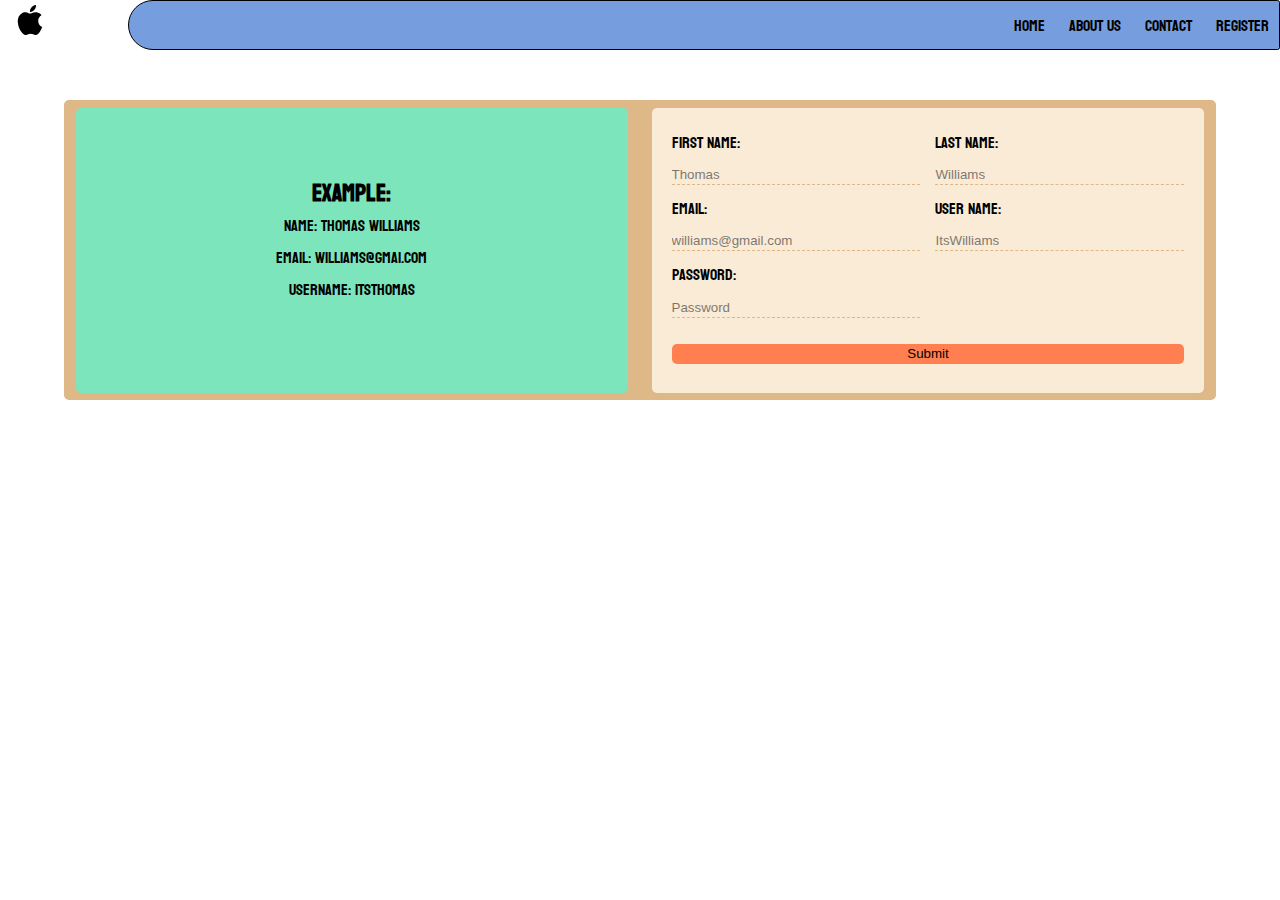
<file: register.html>
<html lang="en">
<head>
    <meta charset="UTF-8">
    <meta http-equiv="X-UA-Compatible" content="IE=edge">
    <meta name="viewport" content="width=device-width, initial-scale=1.0">
    <title>Login</title>
    <link rel="stylesheet" href="register.css">
</head>
<body>
    <div class="menuContainer">
        <div class="logo">
            <a href="./index.html"><svg xmlns="http://www.w3.org/2000/svg" xmlns:xlink="http://www.w3.org/1999/xlink" version="1.1" id="Capa_1" x="0px" y="0px" viewBox="0 0 22.773 22.773" style="enable-background:new 0 0 22.773 22.773;" xml:space="preserve">
                <g>
                    <g>
                        <path d="M15.769,0c0.053,0,0.106,0,0.162,0c0.13,1.606-0.483,2.806-1.228,3.675c-0.731,0.863-1.732,1.7-3.351,1.573    c-0.108-1.583,0.506-2.694,1.25-3.561C13.292,0.879,14.557,0.16,15.769,0z"/>
                        <path d="M20.67,16.716c0,0.016,0,0.03,0,0.045c-0.455,1.378-1.104,2.559-1.896,3.655c-0.723,0.995-1.609,2.334-3.191,2.334    c-1.367,0-2.275-0.879-3.676-0.903c-1.482-0.024-2.297,0.735-3.652,0.926c-0.155,0-0.31,0-0.462,0    c-0.995-0.144-1.798-0.932-2.383-1.642c-1.725-2.098-3.058-4.808-3.306-8.276c0-0.34,0-0.679,0-1.019    c0.105-2.482,1.311-4.5,2.914-5.478c0.846-0.52,2.009-0.963,3.304-0.765c0.555,0.086,1.122,0.276,1.619,0.464    c0.471,0.181,1.06,0.502,1.618,0.485c0.378-0.011,0.754-0.208,1.135-0.347c1.116-0.403,2.21-0.865,3.652-0.648    c1.733,0.262,2.963,1.032,3.723,2.22c-1.466,0.933-2.625,2.339-2.427,4.74C17.818,14.688,19.086,15.964,20.67,16.716z"/>
                    </g>
                    <g>
                    </g>
                    <g>
                    </g>
                    <g>
                    </g>
                    <g>
                    </g>
                    <g>
                    </g>
                    <g>
                    </g>
                    <g>
                    </g>
                    <g>
                    </g>
                    <g>
                    </g>
                    <g>
                    </g>
                    <g>
                    </g>
                    <g>
                    </g>
                    <g>
                    </g>
                    <g>
                    </g>
                    <g>
                    </g>
                </g>
                <g>
                </g>
                <g>
                </g>
                <g>
                </g>
                <g>
                </g>
                <g>
                </g>
                <g>
                </g>
                <g>
                </g>
                <g>
                </g>
                <g>
                </g>
                <g>
                </g>
                <g>
                </g>
                <g>
                </g>
                <g>
                </g>
                <g>
                </g>
                <g>
                </g>
                </svg></a>
        </div>
        <div class="list">
            <ul>
                <li><a href="#">Home</a></li>
                <li><a href="#">About Us</a></li>
                <li><a href="#">Contact</a></li>
                <li><a href="./register.html">Register</a></li>
            </ul>
        </div>
    </div>
    <div class="formContainer">
        <div class="example">
            <h2>Example:</h2>
            <p>Name: Thomas Williams<br>Email: williams@gmai.com <br>Username: ItsThomas
            </p>
        </div>
        <div class="fill">
            <label for="fname">First Name:</label>
            <label for="lname">Last Name:</label>
            <input type="text" name="fname" id="fname" placeholder="Thomas">
            <input type="text" name="lname" id="lname" placeholder="Williams">
            
            <label for="email">Email:</label>
            <label for="username">User Name:</label>
            
            <input type="text" name="email" id="email" placeholder="williams@gmail.com">

            
            <input type="text" name="username" id="username" placeholder="ItsWilliams">
            
            <label for="password">Password:</label><br>
            <input type="password" required id="password" placeholder="Password" autocomplete="none"><br>
            <input type="button" value="Submit">
        </div>
    </div>
</body>
</html>
</file>
<file: register.css>
@import url("https://fonts.googleapis.com/css2?family=Koulen&display=swap");
* {
  margin: 0;
  padding: 0;
  box-sizing: border-box;
}

body {
  font-family: "Koulen", cursive;
  width: 100%;
  height: 100%;
}
body .menuContainer {
  width: 100%;
  height: 50px;
  display: flex;
}
body .menuContainer .logo {
  width: 10%;
  height: 100%;
}
body .menuContainer .logo a svg {
  margin-top: 5px;
  margin-left: 15px;
  width: 30px;
  height: 30px;
}
body .menuContainer .list {
  width: 90%;
  height: 100%;
  background-color: rgb(118, 158, 222);
  border-top-left-radius: 50px;
  border-bottom-left-radius: 50px;
  border-top-right-radius: 5px;
  border-bottom-right-radius: 5px;
  border: 1px solid black;
}
body .menuContainer .list ul {
  padding-top: 10px;
  float: right;
}
body .menuContainer .list ul li {
  padding: 0 10px;
  display: inline-block;
  list-style: none;
}
body .menuContainer .list ul li a {
  text-decoration: none;
  color: black;
  transition: 300ms;
}
body .menuContainer .list ul li a:hover {
  text-shadow: 0 0 20px black;
}
body .formContainer {
  margin-top: 50px;
  margin-left: 5%;
  width: 90%;
  height: 300px;
  background-color: burlywood;
  display: flex;
  justify-content: space-around;
  align-items: center;
  border-radius: 5px;
}
body .formContainer .example {
  padding-top: 70px;
  text-align: center;
  line-height: 2rem;
  text-align: center;
  width: 48%;
  height: 95%;
  background-color: rgba(114, 234, 194, 0.9);
  border-radius: 5px;
}
body .formContainer .fill {
  padding: 20px;
  width: 48%;
  height: 95%;
  background-color: antiquewhite;
  border-radius: 5px;
  display: grid;
  grid-template-columns: 1fr 1fr;
  -moz-column-gap: 15px;
       column-gap: 15px;
}
body .formContainer .fill input {
  height: 20px;
  border: none;
  background-color: transparent;
  border-bottom: 1px dashed burlywood;
  transition: 300ms;
  outline: none;
}
body .formContainer .fill input::-moz-placeholder {
  color: black;
  opacity: 0.5;
}
body .formContainer .fill input:-ms-input-placeholder {
  color: black;
  opacity: 0.5;
}
body .formContainer .fill input::placeholder {
  color: black;
  opacity: 0.5;
}
body .formContainer .fill input:hover {
  border-bottom: 1px solid black;
  box-shadow: 0px 5px 5px -5px black;
}
body .formContainer .fill label:hover {
  color: black;
  text-shadow: 0 0 1px black;
}
body .formContainer .fill input[type=button] {
  background-color: coral;
  grid-row: 8;
  grid-column: 1/3;
  width: 100%;
  border: none;
  outline: none;
  border-radius: 5px;
}/*# sourceMappingURL=register.css.map */
</file>
